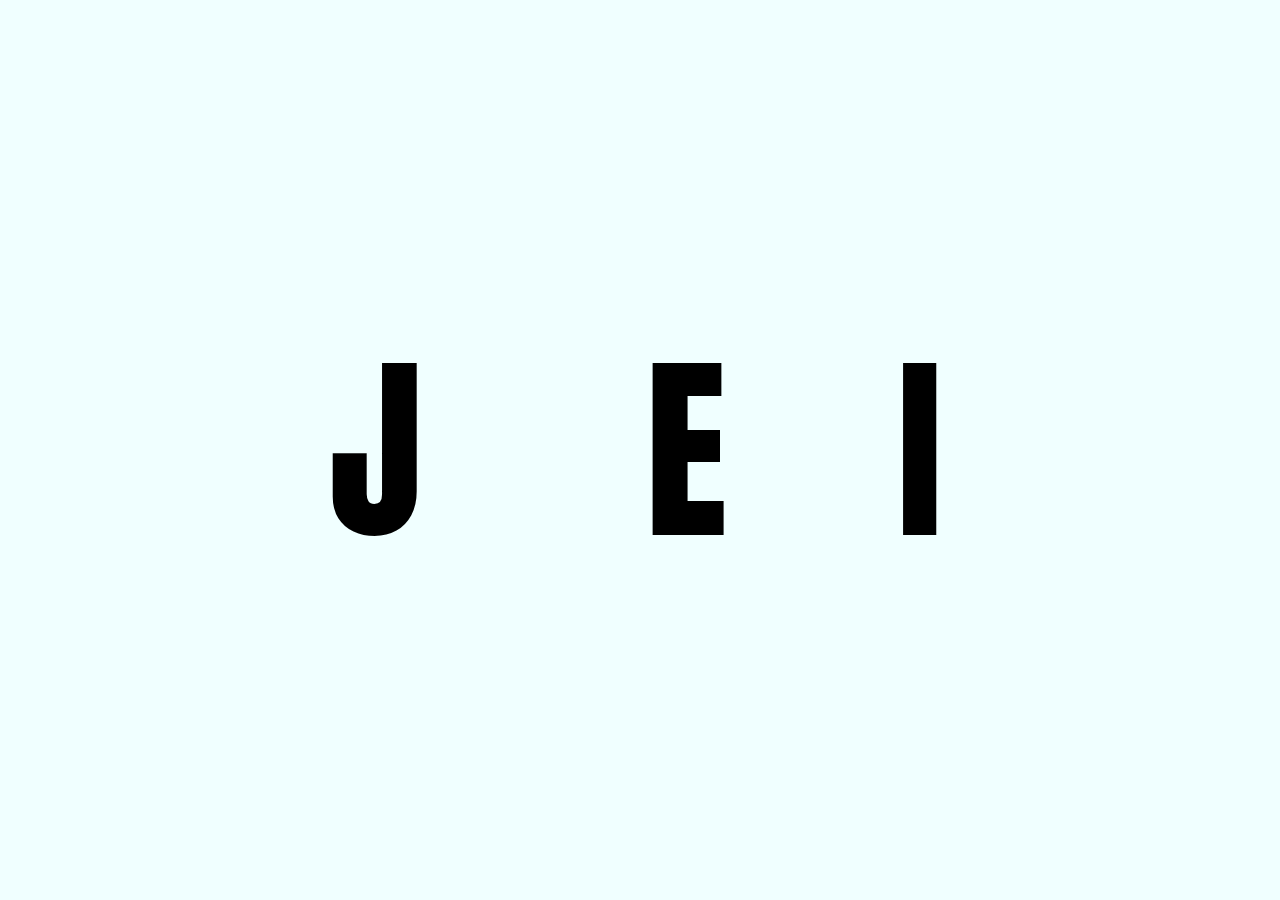
<file: final/index.html>
<!DOCTYPE html>
<html lang="en">
  <head>
    <meta charset="UTF-8" />
    <meta http-equiv="X-UA-Compatible" content="IE=edge" />
    <meta name="viewport" content="width=device-width, initial-scale=1.0" />
    <link rel="preconnect" href="https://fonts.googleapis.com" />
    <link rel="preconnect" href="https://fonts.gstatic.com" crossorigin />
    <link
      href="https://fonts.googleapis.com/css2?family=Anton&display=swap"
      rel="stylesheet"
    />
    <link rel="stylesheet" href="style.css" />
    <title>Expanding Text Animation</title>
  </head>
  <body>
    <div class="text-container">
      <span class="j">J</span>
      <span class="o">O</span>
      <span class="b">B</span>
      <span class="e">E</span>
      <span class="i--1">I</span>
      <span class="r">R</span>
      <span class="i--2">I</span>
    </div>
  </body>
</html>

<!-- DONE -->
</file>
<file: final/style.css>
*,
*::before,
*::after {
  margin: 0;
  padding: 0;
  box-sizing: inherit;
}

html {
  font-size: 62.5%;
}

body {
  box-sizing: border-box;
  font-family: Anton, Roboto;
}

/* you can find the starter code in the description */
/* let's get started */

.text-container {
  height: 100vh;
  font-size: 20rem;
  letter-spacing: 1rem;
  background: azure;

  display: flex;
  justify-content: center;
  align-items: center;
}

.j {
  animation: moveInLeft 1s forwards;
}

@keyframes moveInLeft {
  0% {
    transform: translateX(31rem) scale(1);
  }

  100% {
    transform: translateX(0) scale(1.3);
  }
}

/* DONE */

.b,
.i--1 {
  opacity: 0;
  color: blue;
  animation: show 0.5s 0.1s forwards;
  transform: scaleY(1.2);
}

@keyframes show {
  50% {
    opacity: 0;
  }

  100% {
    opacity: 100%;
  }
}

.o,
.r {
  opacity: 0;
  color: red;
  animation: show 0.5s 0.35s forwards;
}

/* DONE */

.i--2 {
  transform-origin: top;
  animation: moveInRight 1s forwards;
}

@keyframes moveInRight {
  0% {
    transform: translateX(-22.1rem) scale(1);
  }

  100% {
    transform: translateX(0) scale(1.3);
  }
}

/* DONE */

/* It's showtime. */
/* If you want to see more content from me. Please hit the subscibe button */
/* Jobeiri Media */
</file>
